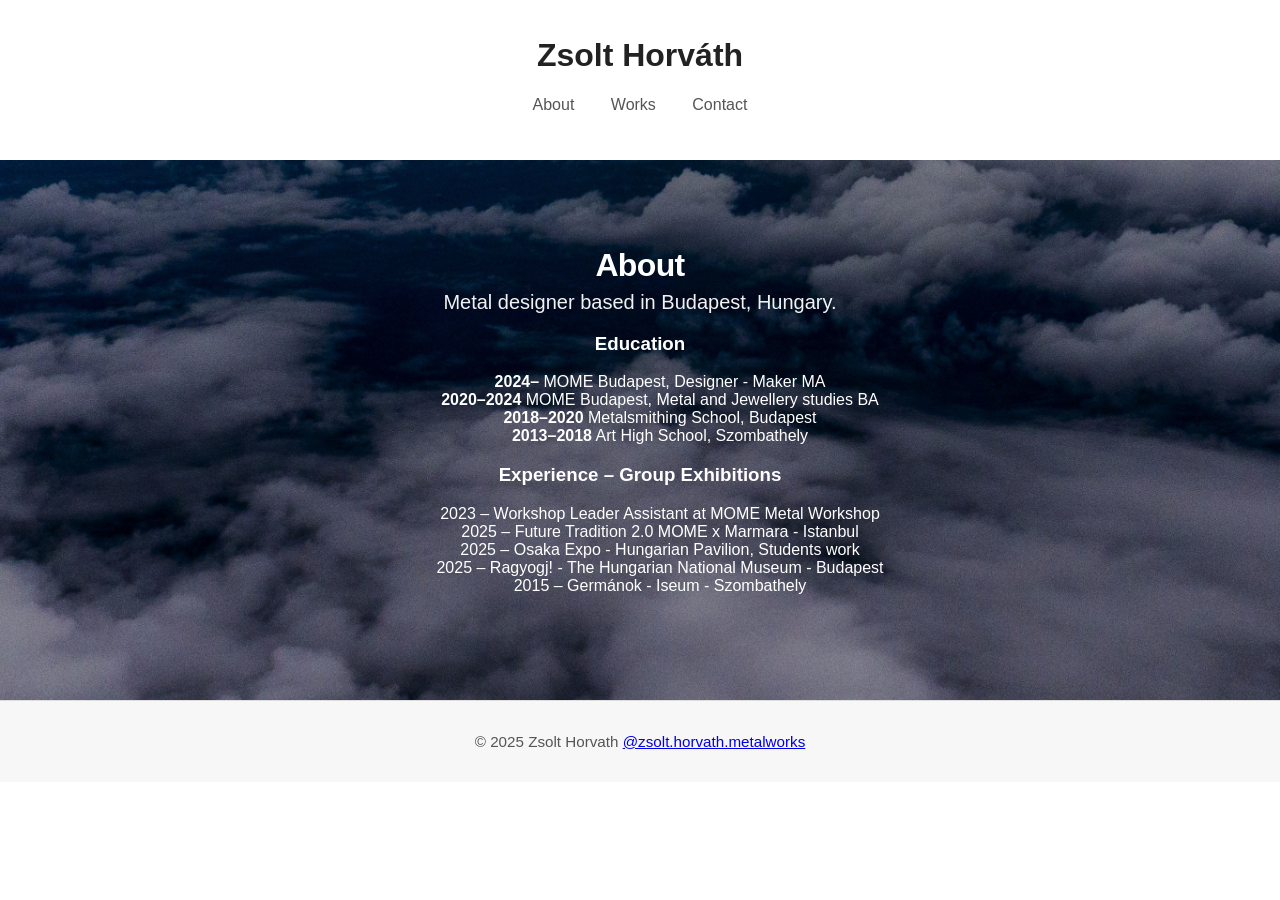
<file: about.html>
<!DOCTYPE html>
<html lang="en" class="no-scroll">
<head>
  <meta charset="UTF-8">
  <meta name="viewport" content="width=device-width, initial-scale=1.0">
  <title>About – HZS Portfolio</title>
  <link rel="stylesheet" href="style.css">
</head>
<body>
  <header>
    <h1><a href="index.html">Zsolt Horváth</a></h1>
    <nav>
      <a href="about.html" class="active">About</a>
      <a href="works.html">Works</a>
      <a href="contact.html">Contact</a>
    </nav>
  </header>

  <!-- Hero szekció: középre igazított tartalom -->
  <section class="hero hero--about" aria-label="About hero">
    <div class="hero-content">
      <div class="hero-text">
        <h1>About</h1>
        <p>Metal designer based in Budapest, Hungary.</p>

        <h3>Education</h3>
        <ul>
          <li><strong>2024–</strong> MOME Budapest, Designer - Maker MA</li>
          <li><strong>2020–2024</strong> MOME Budapest, Metal and Jewellery studies BA</li>
          <li><strong>2018–2020</strong> Metalsmithing School, Budapest</li>
          <li><strong>2013–2018</strong> Art High School, Szombathely</li>
        </ul>

        <h3>Experience – Group Exhibitions</h3>
        <ul>
          <li>2023 – Workshop Leader Assistant at MOME Metal Workshop</li>
          <li>2025 – Future Tradition 2.0 MOME x Marmara - Istanbul</li>
          <li>2025 – Osaka Expo - Hungarian Pavilion, Students work</li>
          <li>2025 – Ragyogj! - The Hungarian National Museum - Budapest</li>
          <li>2015 – Germánok - Iseum - Szombathely</li>
        </ul>
      </div>
    </div>
  </section>
  
  <footer>
    &copy; 2025 Zsolt Horvath
    <a href="https://www.instagram.com/zsolt.horvath.metalworks" target="_blank" rel="noopener noreferrer">@zsolt.horvath.metalworks</a>
  </footer>
</body>
</html>
</file>
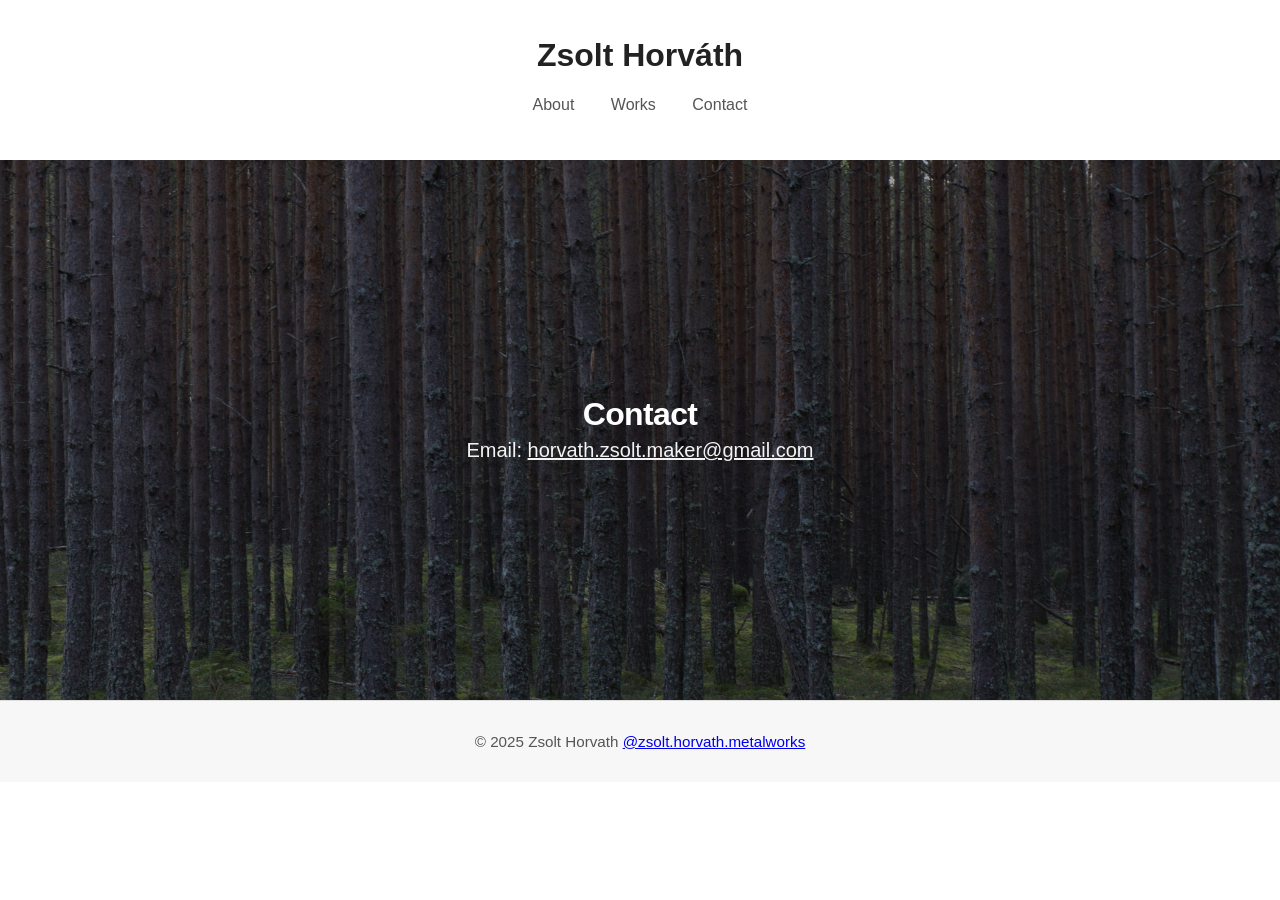
<file: contact.html>
<!DOCTYPE html>
<html lang="en" class="no-scroll">
<head>
  <meta charset="UTF-8">
  <meta name="viewport" content="width=device-width, initial-scale=1.0">
  <title>Contact – HZS Portfolio</title>
  <link rel="stylesheet" href="style.css">
</head>
<body>
  <header>
    <h1><a href="index.html">Zsolt Horváth</a></h1>
    <nav>
      <a href="about.html">About</a>
      <a href="works.html">Works</a>
      <a href="contact.html" class="active">Contact</a>
    </nav>
  </header>

  <!-- changed: contact hero shows heading + email over the image -->
  <section class="hero hero--contact" aria-label="Contact hero">
    <div class="hero-content">
      <div class="hero-text">
        <h1>Contact</h1>
        <p>Email: <a href="mailto:horvath.zsolt.maker@gmail.com" style="color:inherit; text-decoration:underline;">horvath.zsolt.maker@gmail.com</a></p>
      </div>
    </div>
  </section>

  <footer>
    &copy; 2025 Zsolt Horvath  <a href="https://www.instagram.com/zsolt.horvath.metalworks" target="_blank" rel="noopener noreferrer">@zsolt.horvath.metalworks</a>
  </footer>
</body>
</html>
</file>
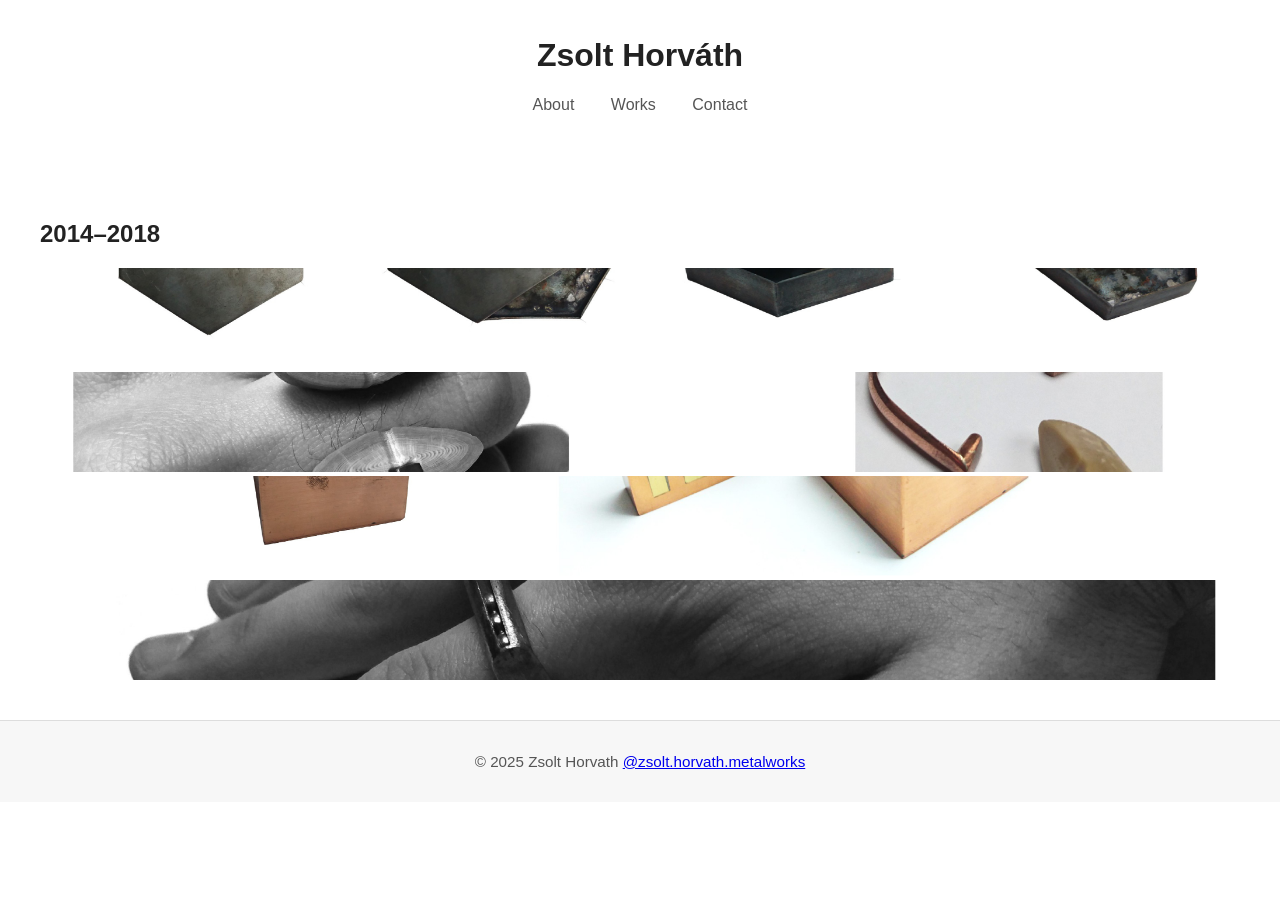
<file: works-2014-2018.html>
<!DOCTYPE html>
<html lang="en" class="no-scroll">
<head>
  <meta charset="UTF-8">
  <meta name="viewport" content="width=device-width, initial-scale=1.0">
  <title>Works 2014–2018 – HZS Portfolio</title>
  <link rel="stylesheet" href="style.css">
</head>
<body>
  <header>
    <h1><a href="index.html">Zsolt Horváth</a></h1>
    <nav>
      <a href="about.html">About</a>
      <a href="works.html" class="active">Works</a>
      <a href="contact.html">Contact</a>
    </nav>
  </header>

  <main>
    <section id="gallery">
      <h2>2014–2018</h2>
      <div class="gallery-grid">
        <div class="frame"><img src="images/w_2014-2018/hinged.jpg" alt=""></div>
        <div class="frame"><img src="images/w_2014-2018/szlp.jpg" alt=""></div>
        <div class="frame"><img src="images/w_2014-2018/intarzia.jpg" alt=""></div>
        <div class="frame"><img src="images/w_2014-2018/kinetikus.jpg" alt=""></div>
      </div>
    </section>
  </main>

  <footer>
    &copy; 2025 Zsolt Horvath  <a href="https://www.instagram.com/zsolt.horvath.metalworks" target="_blank" rel="noopener noreferrer">@zsolt.horvath.metalworks</a>
  </footer>

  <script>
  (function(){
    let overlay = null;
    function createOverlay(src){
      const o = document.createElement('div');
      o.className = 'lightbox-overlay';
      o.innerHTML = '<img src="'+src.replace(/"/g,'')+'" alt="">';
      document.body.appendChild(o);
      requestAnimationFrame(()=> o.classList.add('show'));
      o.addEventListener('click', closeOverlay);
      return o;
    }
    function closeOverlay(){
      if(!overlay) return;
      overlay.classList.remove('show');
      setTimeout(()=> { if(overlay){ overlay.remove(); overlay = null; } }, 220);
    }
    document.querySelectorAll('.frame').forEach(frame=>{
      frame.addEventListener('click', (e)=>{
        e.preventDefault();
        e.stopPropagation();
        const img = frame.querySelector('img');
        if(!img) return;
        if(overlay){ closeOverlay(); return; }
        overlay = createOverlay(img.src);
      });
    });
    document.addEventListener('keydown', e=>{
      if(e.key === 'Escape') closeOverlay();
    });
  })();
  </script>
</body>
</html>
</file>
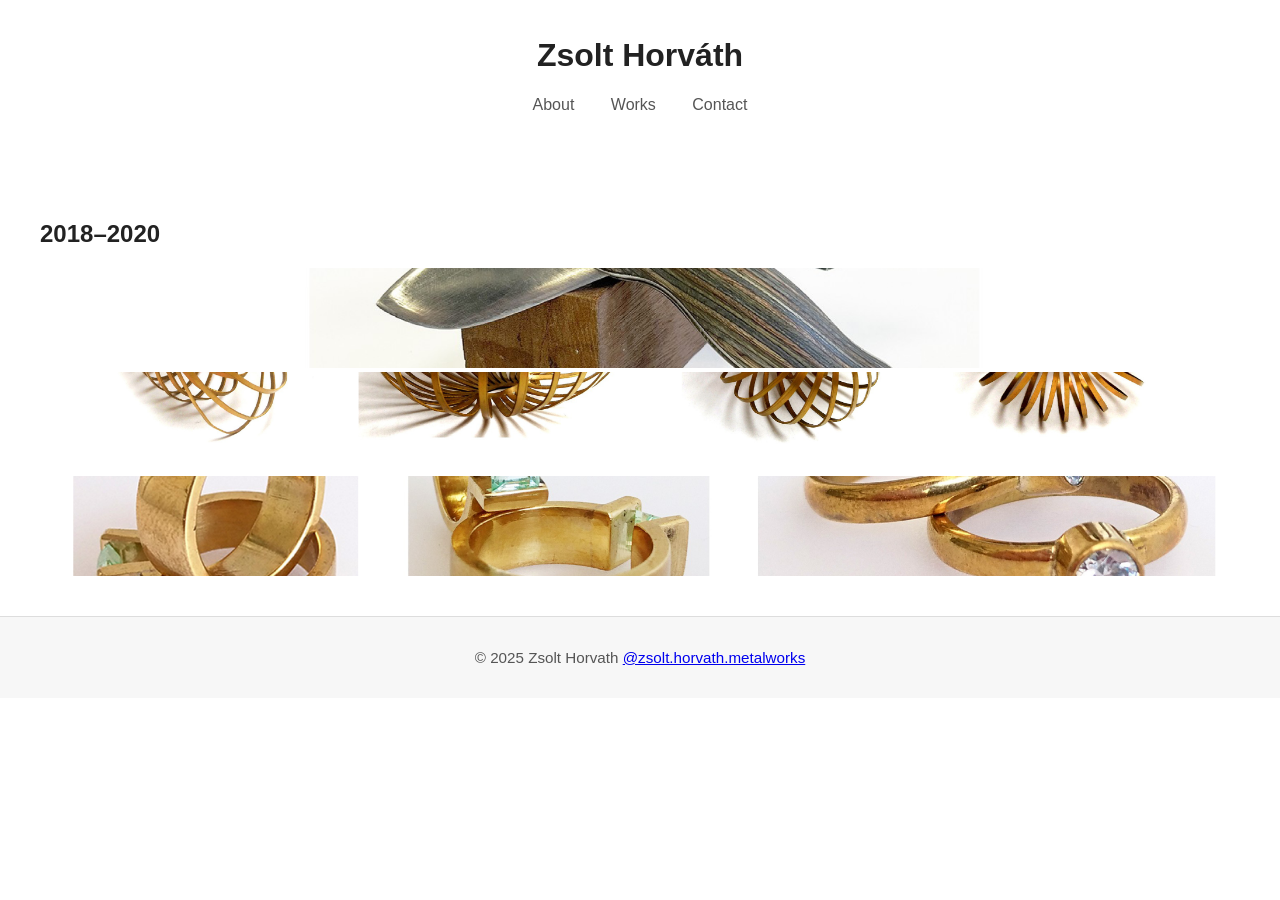
<file: works-2018-2020.html>
<!DOCTYPE html>
<html lang="en" class="no-scroll">
<head>
  <meta charset="UTF-8">
  <meta name="viewport" content="width=device-width, initial-scale=1.0">
  <title>Works 2018–2020 – HZS Portfolio</title>
  <link rel="stylesheet" href="style.css">
</head>
<body>
  <header>
    <h1><a href="index.html">Zsolt Horváth</a></h1>
    <nav>
      <a href="about.html">About</a>
      <a href="works.html" class="active">Works</a>
      <a href="contact.html">Contact</a>
    </nav>
  </header>

  <main>
    <section id="gallery">
      <h2>2018–2020</h2>
      <div class="gallery-grid">
        <div class="frame"><img src="images/w_2018-2020/kes.jpg" alt=""></div>
        <div class="frame"><img src="images/w_2018-2020/nautilus.jpg" alt=""></div>
        <div class="frame"><img src="images/w_2018-2020/rings.jpg" alt=""></div>
      </div>
    </section>
  </main>

  <footer>
    &copy; 2025 Zsolt Horvath  <a href="https://www.instagram.com/zsolt.horvath.metalworks" target="_blank" rel="noopener noreferrer">@zsolt.horvath.metalworks</a>
  </footer>

  <script>
  (function(){
    let overlay = null;
    function createOverlay(src){
      const o = document.createElement('div');
      o.className = 'lightbox-overlay';
      o.innerHTML = '<img src="'+src.replace(/"/g,'')+'" alt="">';
      document.body.appendChild(o);
      requestAnimationFrame(()=> o.classList.add('show'));
      o.addEventListener('click', closeOverlay);
      return o;
    }
    function closeOverlay(){
      if(!overlay) return;
      overlay.classList.remove('show');
      setTimeout(()=> { if(overlay){ overlay.remove(); overlay = null; } }, 220);
    }
    document.querySelectorAll('.frame').forEach(frame=>{
      frame.addEventListener('click', (e)=>{
        e.preventDefault();
        e.stopPropagation();
        const img = frame.querySelector('img');
        if(!img) return;
        if(overlay){ closeOverlay(); return; }
        overlay = createOverlay(img.src);
      });
    });
    document.addEventListener('keydown', e=>{
      if(e.key === 'Escape') closeOverlay();
    });
  })();
  </script>
</body>
</html>
</file>
<file: style.css>
html, body {
  margin: 0;
  padding: 0;
  overflow-x: hidden; /* vízszintes görgetés tiltva */
  overflow-y: auto;   /* függőleges engedélyezve */
  height: auto;
  padding-top: 80px; /* hely a fix headernek */
}

body {
  font-family: 'Segoe UI', Arial, sans-serif;
  background: none;
  color: #222;
}

/* make sizing predictable */
*,
*::before,
*::after {
  box-sizing: border-box;
}

/* ==== FIXÁLT HEADER ==== */
header {
  position: fixed;
  top: 0;
  left: 0;
  width: 100%;
  background: white;
  padding: 1rem 1rem;
  text-align: center;
  z-index: 1000;
}

header h1 a {
  color: inherit;
  text-decoration: none;
}

nav {
  margin-top: 1rem;
}

nav a {
  margin: 0 1rem;
  text-decoration: none;
  color: #555;
  font-weight: 500;
  transition: color 0.2s;
}

nav a:hover {
  color: #585a5c;
}

.hero {
  /* full-viewport width (no white line) */
  position: relative;
  left: 50%;
  right: 50%;
  margin-left: -50vw;
  margin-right: -50vw;
  width: 100vw;

  /* make all heroes the same height as the index */
  height: 60vh;
  min-height: 480px;

  padding: 0;
  overflow: hidden;
  display: flex;
  align-items: center;
  justify-content: center;

  /* background behavior for all hero variants */
  background-size: cover;
  background-position: center center;
  background-repeat: no-repeat;
}

/* subtle dark overlay; index used a darker one before, keep consistent */
.hero::before {
  content: "";
  position: absolute;
  inset: 0;
  background: rgba(0,0,0,0.35);
  z-index: 0;
}

/* if any page places an <img> inside .hero by accident, hide it to avoid layout conflicts */
.hero img {
  display: none !important;
}

/* ensure hero content is above the overlay and centered the same on all pages */
.hero-content {
  position: relative;
  z-index: 1;
  width: 100%;
  max-width: 1200px;
  padding: 0 1rem;
  margin: 0 auto;
  display: flex;
  align-items: center;
  justify-content: center;
  text-align: center;
  height: 100%;
}

.hero--index {
  background-image: url('images/hero1.JPG');
}

.hero--works {
  background-image: url('images/hero4.jpg');
}

.hero--about {
  background-image: url('images/hero3.JPG');
}

.hero--contact {
  background-image: url('images/hero5.JPG');
}

/* hero links (moved from inline styles in works.html) */
.hero-links a {
  display: block;
  width: 500px;
  margin: 8px auto;
  padding: 10px 16px;
  color: #fff;
  text-decoration: none;
  /* background: rgba(255,255,255,0.06); */
  border-radius: 0px;
  font-weight: 600;
  font-size: 4rem;
  line-height: 1;
  /* transition: transform 180ms ease, background 180ms ease, box-shadow 180ms ease; */
}

/* hero text overlay (used on about/contact) */
.hero-text {
  width: 100%;
  max-width: 1000px;
  margin: 0 auto;
  position: relative;
  z-index: 1;
  text-align: center;
  color: #fff;
  padding: 0 1rem;
}
.hero-text h1 { margin: 0; font-size: 2rem; line-height: 1; font-weight: 700; color: #fff; letter-spacing: -0.02em; }
.hero-text p { margin: 0.6rem 0 0; font-size: 1.25rem; color: rgba(255,255,255,0.95); max-width: 44rem; margin-left: auto; margin-right: auto; }
.hero-cta { display: inline-block; margin-top: 1rem; padding: 0.6rem 1rem; background: rgba(255,255,255,0.12); color: #fff; text-decoration: none; border-radius: 0px; font-weight: 600; }

/* responsive adjustments (single consolidated block) */
@media (max-width: 900px) {
  .hero-text h1 { font-size: 2.4rem; }
  .hero-text p { font-size: 1rem; }
  .hero-links a { font-size: 2.4rem; width: 80%; }
}
@media (max-width: 520px) {
  .hero { min-height: 48vh; }
  .hero-text h1 { font-size: 1.6rem; }
  .hero-text p { font-size: 0.95rem; }
  .hero-links a { width: 88%; font-size: 1.6rem; }
}

/* ensure anchor targets are visible beneath fixed header */
section, [id] {
  scroll-margin-top: 120px;
}

section {
  max-width: 100%;
  margin: 0rem auto;
  padding: 2.50rem;
  background: none; /* Remove white background */
  border-radius: 0px;
  box-shadow: none;
}

section ul {
  list-style: none;
  padding-left: 2.50rem;
}

h1, h2 {
  font-weight: 600;
}

footer {
  text-align: center;
  padding: 2rem 1rem;
  color: #555;
  font-size: 0.95rem;
  background: #f7f7f7;
  border-top: 1px solid #ddd;
}

.btn {
  display: inline-block;
  padding: 0.5em 1.2em;
  background: #9a9a9a;
  color: #fff;
  border-radius: 5px;
  text-decoration: none;
  font-weight: 500;
  margin-top: 1em;
}

.muted {
  color: #888;
}

img {
  max-width: 100%;
  height: auto;
  display: block;
  margin: 0 auto;
}

/* ensure gallery is aligned with hero content area */
.gallery-grid {
  display: grid;
  grid-template-columns: 1fr; /* single column list of wide frames */
  gap: 0.25rem;                /* reduced gap between frames */
  margin: 0 auto;
  max-width: 1200px; /* same max-width as .hero-content */
  padding: 0 1rem;
}

/* frame: the visible rectangular area that masks the image */
.frame {
  width: 100%;
  height: 100px;        /* smaller horizontal rectangle */
  overflow: hidden;
  border-radius: 0px;
  background: #ffffff;
  position: relative;
}

/* image sits absolutely inside the frame and is larger than the frame so it can be moved */
.frame img {
  display: block;
  width: 100%;
  height: 100%;
  object-fit: cover;
  object-position: center center;
  position: static;       /* remove absolute positioning */
  transform: none !important;
  transition: none !important;
  will-change: auto;
}

/* responsive frame heights */
@media (max-width: 900px) {
  .frame { height: 80px; }
}
@media (max-width: 520px) {
  .frame { height: 60px; }
}

/* make frames half-height on the 2020–2024 page */
.works-2020-2024 .frame { height: 50px; }
@media (max-width: 900px) {
  .works-2020-2024 .frame { height: 40px; }
}
@media (max-width: 520px) {
  .works-2020-2024 .frame { height: 30px; }
}

/* Fullscreen clickable lightbox (used by JS) */
.lightbox-overlay {
  position: fixed;
  inset: 0;
  display: flex;
  align-items: center;
  justify-content: center;
  background: rgba(0,0,0,0.9);
  z-index: 3000;
  opacity: 0;
  transition: opacity 220ms ease;
  pointer-events: auto;   /* enable clicks to close */
  cursor: zoom-out;
}

.lightbox-overlay.show {
  opacity: 1;
}

.lightbox-overlay img {
  max-width: 100vw;
  max-height: 100vh;
  object-fit: contain;
  transform: scale(1);
  transition: transform 300ms ease;
  will-change: transform;
}

.lightbox-overlay.show img {
  transform: scale(1.02);
}

/* disable vertical scrolling when the html element has .no-scroll (applies only to pages that set the class) */
html.no-scroll,
body.no-scroll {
  overflow-y: hidden;
  height: 100vh;
}
</file>
